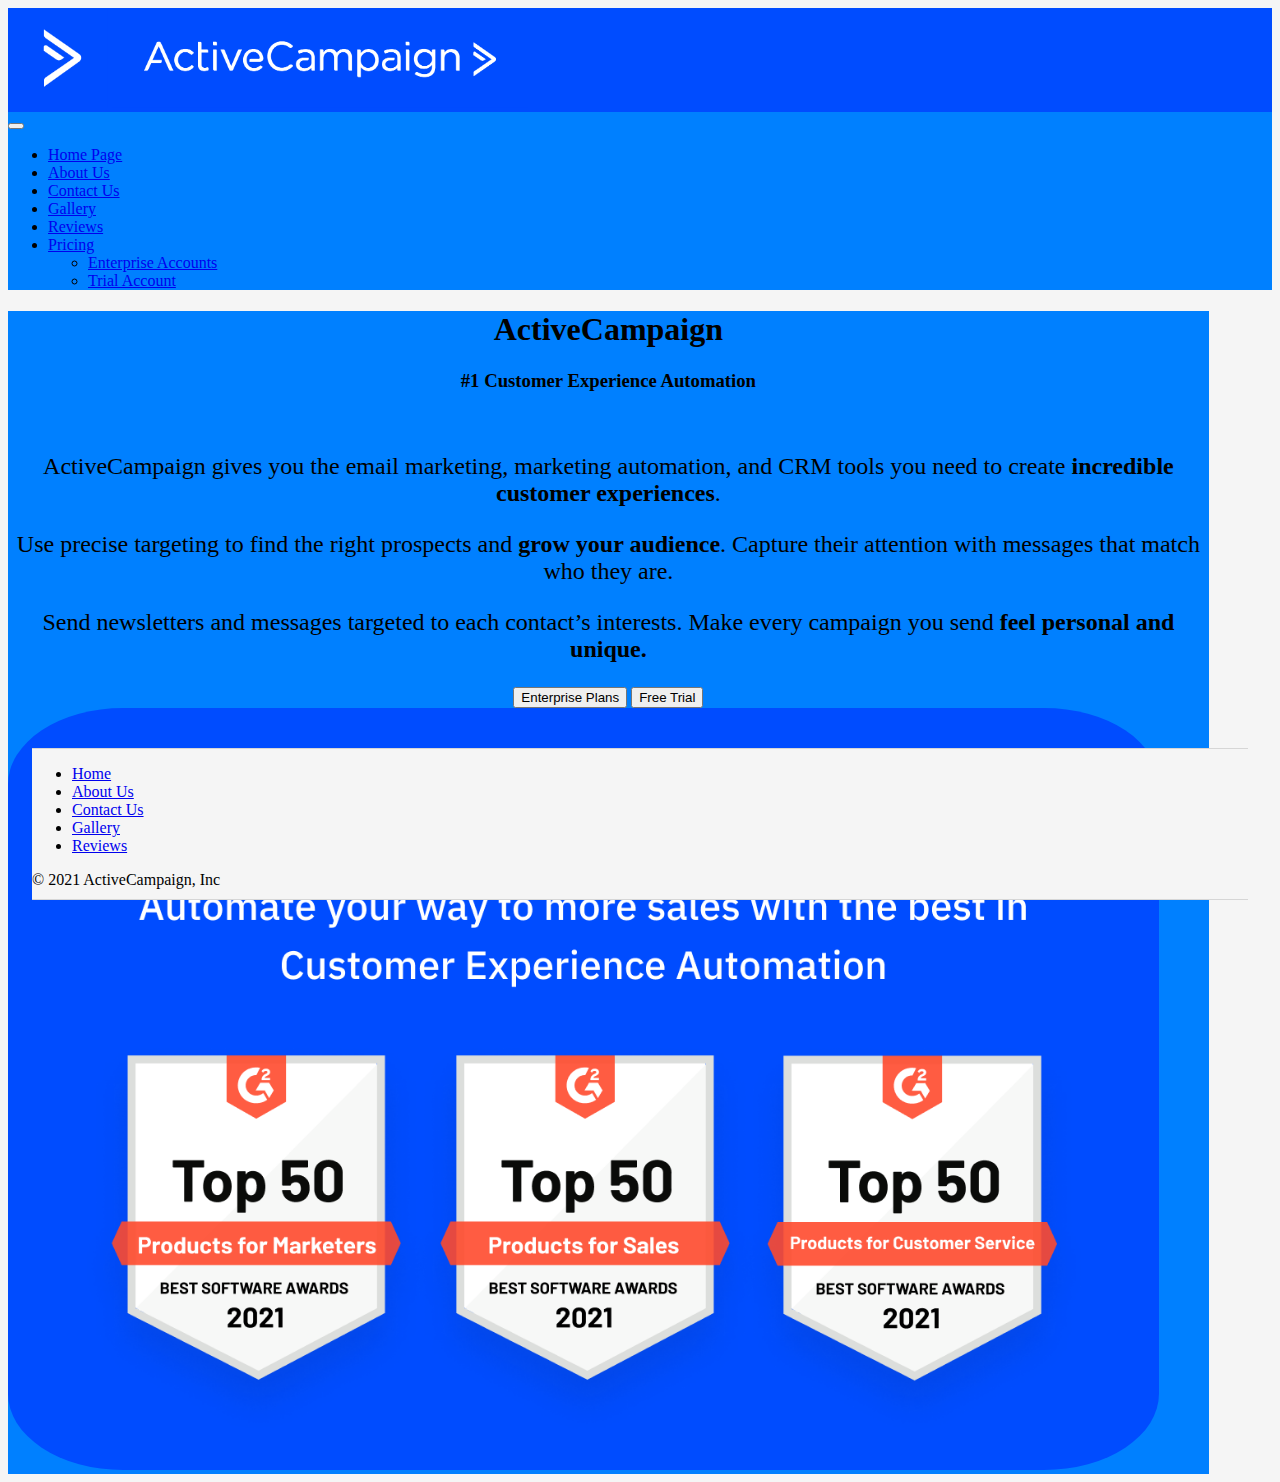
<file: index.html>
<!DOCTYPE html>
<html lang="en">

<head>
    <meta charset="UTF-8" />
    <meta http-equiv="X-UA-Compatible" content="IE=edge" />
    <meta name="viewport" content="width=device-width, initial-scale=1.0" />
    <link href="https://cdn.jsdelivr.net/npm/bootstrap@5.1.3/dist/css/bootstrap.min.css" rel="stylesheet"
        integrity="sha384-1BmE4kWBq78iYhFldvKuhfTAU6auU8tT94WrHftjDbrCEXSU1oBoqyl2QvZ6jIW3" crossorigin="anonymous">
    <link rel="stylesheet" href="css/style.css">
    
        <title>ActiveCampaign Home</title>
</head>

<body>

    <header class="d-flex justify-content-between">
        <a href="index.html" id="a1"><img src="./AC%20logo%20pack/AC%20mark%20pack/activecampaign_mark-pack_white/ac_mark-white-bluebg.png" id="logo" alt="The ActiveCampaign white logo on blue background"></a>
        <img src="./AC%20logo%20pack/AC%20logo%20pack/activecampaign_logo-pack_white/ac_logo-white-bluebg.png" id="banner" alt="a white banner with ActiveCampaign's logo">
        <img src="./AC%20logo%20pack/AC%20mark%20pack/activecampaign_mark-pack_white/ac_mark-white-bluebg.png" id="logo2" class="hidden" alt="hidden AC logo">
    </header>

    <nav class="navbar navbar-expand-lg navbar-expand-md navbar-dark justify-content-center" style="background-color: #0080ff">
        <div class="container-fluid">
            <button class="navbar-toggler" type="button" data-bs-toggle="collapse" data-bs-target="#navbarSupportedContent" aria-controls="navbarSupportedContent" aria-expanded="false" aria-label="Toggle navigation">
              <span class="navbar-toggler-icon"></span>
          </button>
          <div class="collapse navbar-collapse" id="navbarSupportedContent">
            <ul class="navbar-nav me-auto mb-2 mb-lg-0">
              <li class="nav-item">
                <a class="nav-link active" aria-current="page" href="index.html">Home Page</a>
              </li>
              <li class="nav-item">
                <a class="nav-link" href="about-us.html">About Us</a>
              </li>
              <li class="nav-item">
                <a class="nav-link" href="about-us.html">Contact Us</a>
              </li>
              <li class="nav-item">
                <a class="nav-link" href="gallery.html">Gallery</a>
              </li>
              <li class="nav-item">
                <a class="nav-link" href="reviews.html">Reviews</a>
              </li>
              <li class="nav-item dropend">
                <a class="nav-link dropdown-toggle dropdown-toggle-split" href="pricing.html" id="navbarDropdown" role="button" data-bs-toggle="dropdown" aria-expanded="false">
                  Pricing
                </a>
                <ul class="dropdown-menu" aria-labelledby="navbarDropdown">
                    <li><a class="dropdown-item" href="pricing-enterprise.html">Enterprise Accounts</a></li>
                    <li><a class="dropdown-item" href="pricing-trial.html">Trial Account</a></li>
                </ul>
              </li>
            </ul>
          </div>
        </div>
      </nav>

      <div class="container-fluid card mt-3" style="width: 95%; min-height: 300px;">
        <div class="card-body">
          <div>
            <div class="container hero my-4">
              <div class="row p-4 pb-5 pe-lg-0 pt-lg-5 align-items-center rounded-3 border shadow-lg" style="background-color: #0080ff">
                <div class="col-lg-7 col-md-12 p-3 p-lg-5 pt-lg-3 body-home">
                  <h1 class="display-4 fw-bold lh-1 text-white">ActiveCampaign</h1>
                  <h3 class="text-white">#1 Customer Experience Automation</h3><br>
                  <p class="lead text-white">ActiveCampaign gives you the email marketing, marketing automation, and CRM tools you need to create <b>incredible customer experiences</b>.</p>
                  <p class="lead text-white">Use precise targeting to find the right prospects and <b>grow your audience</b>. Capture their attention with messages that match who they are. </p>
                  <p class="lead text-white">Send newsletters and messages targeted to each contact’s interests. Make every campaign you send <b>feel personal and unique.</b></p>
                  <div class="d-grid gap-2 d-md-flex justify-content-center mt-5 mb-4 mb-lg-3">
                    <form>
                    <button formaction="pricing-enterprise.html" type="submit" class="btn btn-info btn-lg text-white px-4 me-md-2 fw-bold">Enterprise Plans</button>
                    <button formaction="pricing-trial.html" type="submit" class="btn btn-outline-light btn-lg px-4 text-white">Free Trial</button>
                  </form>
                  </div>
                </div>
                <div class="col-lg-5 col-md-10 col-11 offset-lg-1 offset-md-1 offset-1 p-0 mx-lg-0 overflow-hidden" style="padding-right: 50px!important;">
                  <img class="rounded-lg-3 img-home" src="./images/HomePage1.png" alt="Main image of the Home Page." id="imageindex">
                </div>
              </div>
            </div>
          </div>

        </div>
      </div>

      <div class="container footer">
        <footer>
          <ul class="nav justify-content-center pb-0 mb-0">
            <li class="nav-item"><a href="index.html" class="nav-link px-2 text-black-50">Home</a></li>
            <li class="nav-item"><a href="about-us.html" class="nav-link px-2 text-black-50">About Us</a></li>
            <li class="nav-item"><a href="contact-us.html" class="nav-link px-2 text-black-50">Contact Us</a></li>
            <li class="nav-item"><a href="gallery.html" class="nav-link px-2 text-black-50">Gallery</a></li>
            <li class="nav-item"><a href="reviews.html" class="nav-link px-2 text-black-50">Reviews</a></li>
          </ul>
          <div class="text-center text-black-50">&copy; 2021 ActiveCampaign, Inc</div>
        </footer>
      </div>

<script src="https://cdn.jsdelivr.net/npm/bootstrap@5.1.3/dist/js/bootstrap.bundle.min.js" integrity="sha384-ka7Sk0Gln4gmtz2MlQnikT1wXgYsOg+OMhuP+IlRH9sENBO0LRn5q+8nbTov4+1p" crossorigin="anonymous"></script>
</body>
</html>
</file>
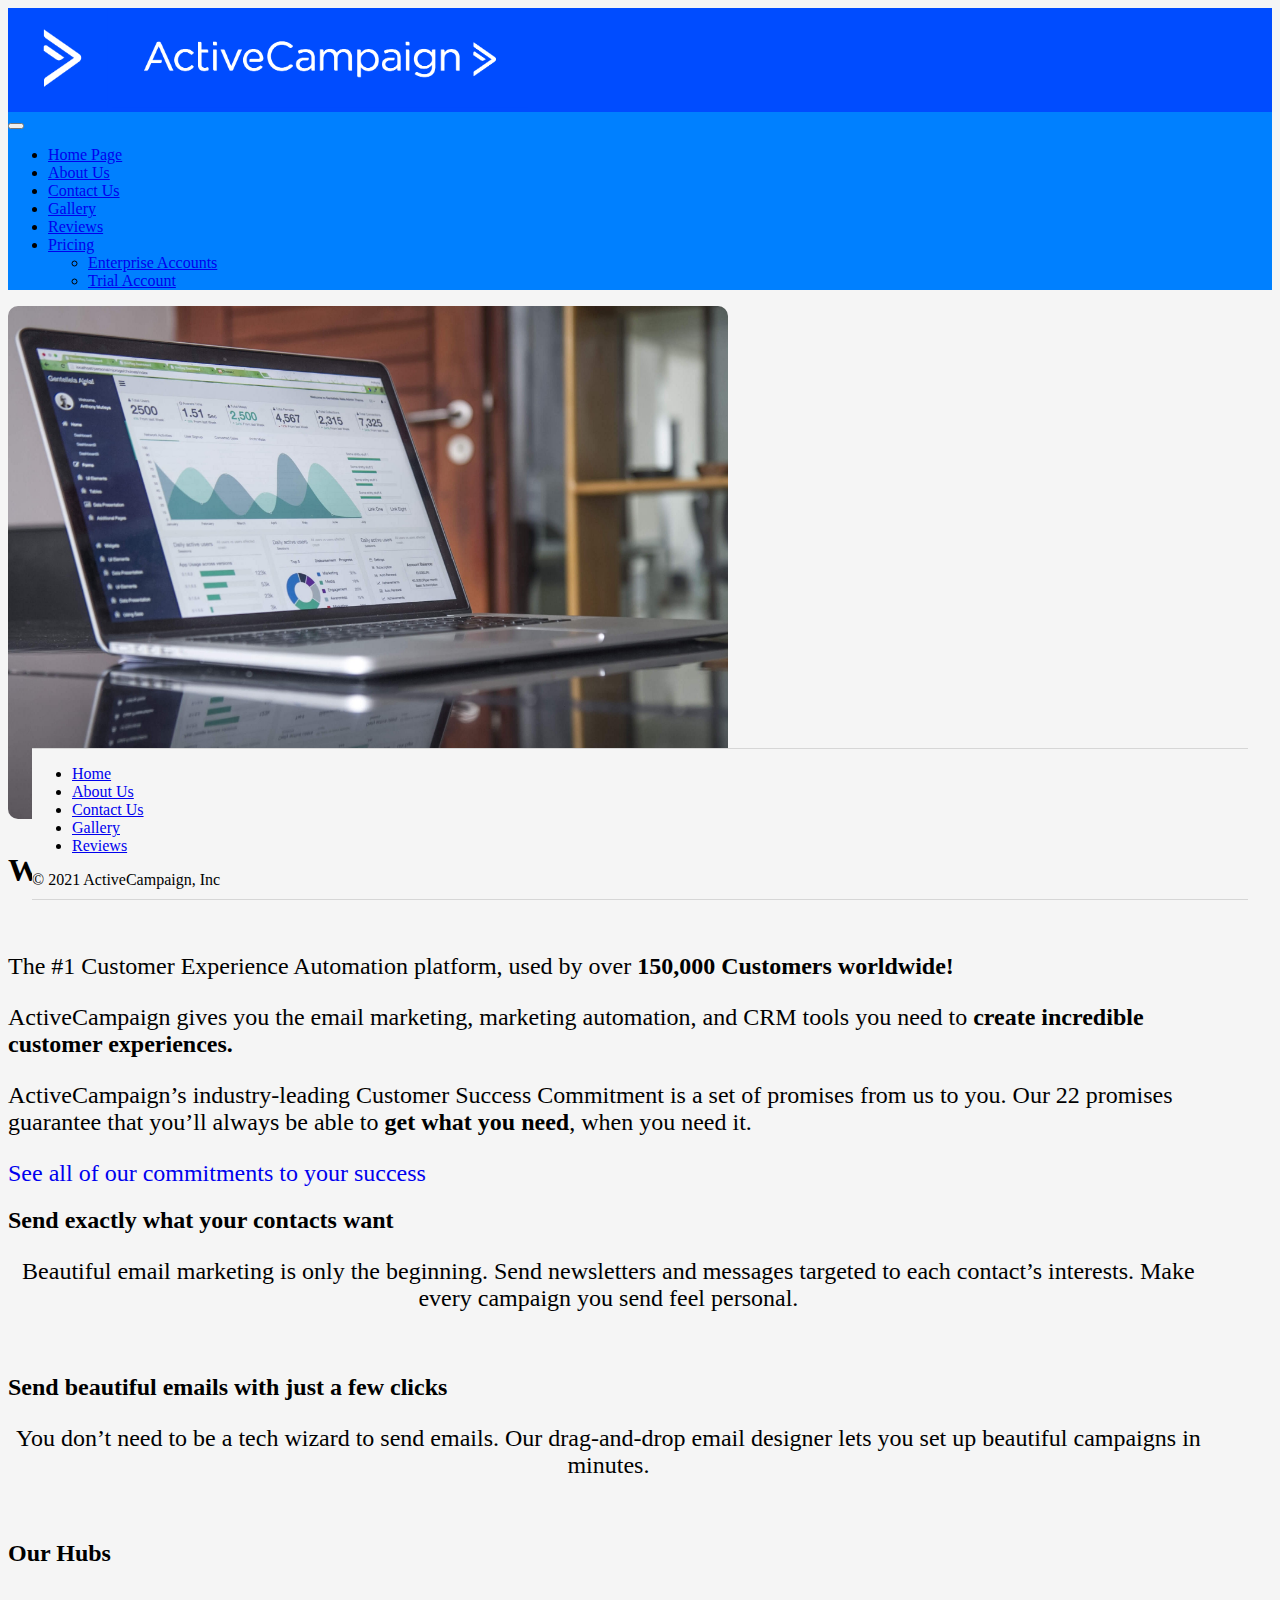
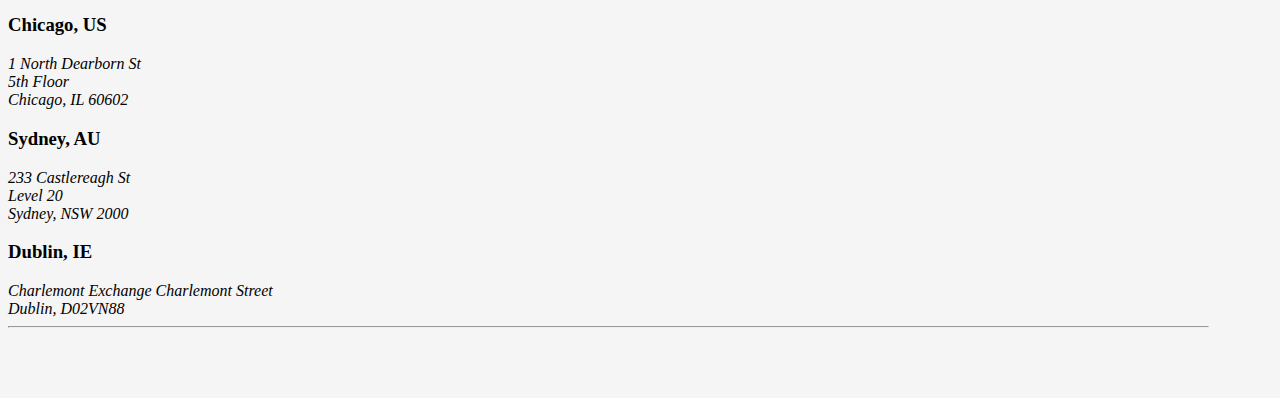
<file: about-us.html>
<!DOCTYPE html>
<html lang="en">

<head>
    <meta charset="UTF-8" />
    <meta http-equiv="X-UA-Compatible" content="IE=edge" />
    <meta name="viewport" content="width=device-width, initial-scale=1.0" />
    <link href="https://cdn.jsdelivr.net/npm/bootstrap@5.1.3/dist/css/bootstrap.min.css" rel="stylesheet"
        integrity="sha384-1BmE4kWBq78iYhFldvKuhfTAU6auU8tT94WrHftjDbrCEXSU1oBoqyl2QvZ6jIW3" crossorigin="anonymous">
    <link rel="stylesheet" href="css/style.css">
    
        <title>ActiveCampaign Home</title>
</head>

<body>

    <header class="d-flex justify-content-between">
      <a href="index.html" id="a1"><img src="./AC%20logo%20pack/AC%20mark%20pack/activecampaign_mark-pack_white/ac_mark-white-bluebg.png" id="logo" alt="The ActiveCampaign white logo on blue background"></a>
        <img src="./AC%20logo%20pack/AC%20logo%20pack/activecampaign_logo-pack_white/ac_logo-white-bluebg.png" id="banner" alt="a white banner with ActiveCampaign's logo">
        <img src="./AC%20logo%20pack/AC%20mark%20pack/activecampaign_mark-pack_white/ac_mark-white-bluebg.png" id="logo2" class="hidden" alt="hidden AC logo">
    </header>

    <nav class="navbar navbar-expand-lg navbar-expand-md navbar-dark justify-content-center" style="background-color: #0080ff">
      <div class="container-fluid">
          <button class="navbar-toggler" type="button" data-bs-toggle="collapse" data-bs-target="#navbarSupportedContent" aria-controls="navbarSupportedContent" aria-expanded="false" aria-label="Toggle navigation">
            <span class="navbar-toggler-icon"></span>
        </button>
        <div class="collapse navbar-collapse" id="navbarSupportedContent">
          <ul class="navbar-nav me-auto mb-2 mb-lg-0">
            <li class="nav-item">
              <a class="nav-link" aria-current="page" href="index.html">Home Page</a>
            </li>
            <li class="nav-item">
              <a class="nav-link active" href="about-us.html">About Us</a>
            </li>
            <li class="nav-item">
              <a class="nav-link" href="contact-us.html">Contact Us</a>
            </li>
            <li class="nav-item">
              <a class="nav-link" href="gallery.html">Gallery</a>
            </li>
            <li class="nav-item">
              <a class="nav-link" href="reviews.html">Reviews</a>
            </li>
            <li class="nav-item dropend">
              <a class="nav-link dropdown-toggle dropdown-toggle-split" href="pricing.html" id="navbarDropdown" role="button" data-bs-toggle="dropdown" aria-expanded="false">
                Pricing
              </a>
              <ul class="dropdown-menu" aria-labelledby="navbarDropdown">
                  <li><a class="dropdown-item" href="pricing-enterprise.html">Enterprise Accounts</a></li>
                  <li><a class="dropdown-item" href="pricing-trial.html">Trial Account</a></li>
              </ul>
            </li>
          </ul>
        </div>
      </div>
    </nav>

      <div class="container-fluid card mt-3" style="width: 95%; min-height: 1000px;">
        <div class="card-body">   

          <div class="container my-5">
            <div class="row px-0 ml-0 pb-0 pe-lg-0 rounded-3 border shadow-lg">
              <div class="col-lg-5 p-0 overflow-hidden">
                <img class="rounded-lg-3" src="images/aboutus1.jpg" id="aboutus1" alt="Laptop with statistics on a glass table" width="720">
            </div>
              <div class="col-lg-7 p-3 p-lg-5 pt-lg-5">
                <h1 class="display-5 fw-bold lh-2 ps-md-5">We are <img src="images/aboutus2.png" alt="ActiveCampaign logo in the middle of a text" id="aboutus2"></h1><br>
                <p class="lead">The #1 Customer Experience Automation platform, used by over <strong>150,000 Customers worldwide!</strong></p>

                <p class="lead">ActiveCampaign gives you the email marketing, marketing automation, and CRM tools you need to <strong>create incredible customer experiences.</strong></p>

                <p class="lead">ActiveCampaign’s industry-leading Customer Success Commitment is a set of promises from us to you. Our 22 promises guarantee that you’ll always be able to <b>get what you need</b>, when you need it.</p>

                <a class="lead link link-primary d-flex justify-content-center" href="https://www.activecampaign.com/about/ac-commitment">
                  See all of our commitments to your success
                </a>

              </div>
              <div class="row mb-3">
                  <div class="col-lg-8">
                    <!-- 💡 Add more white space around the paragraphs -->
                    <h2 class="d-flex justify-content-center mt-5">Send exactly what your contacts want</h2>
                    <p class="lead lead2 offset-1">Beautiful email marketing is only the beginning. Send newsletters and messages targeted
                      to each contact’s interests. Make every campaign you send feel personal.</p>
                    </div>
                  </div>
                      
                  <br>

                  <div class="row">
                    <div class="col-lg-3"></div>
                      <div class="col-lg-8">
                        <h2 class="d-flex justify-content-end mt-5 ps-sm-4"> Send beautiful emails with just a few clicks</h2>
                        <p class="lead lead2 offset-sm-0 offset-lg-2 offset-md-2 mb-5">You don’t need to be a tech wizard to send emails. Our drag-and-drop email designer lets you set up beautiful campaigns in minutes.</p>
                        <br>
                  </div>
                </div>

                <div class="row">

                  <section>
                    <div class="border">
                      <h2 class="d-flex justify-content-center">
                        Our Hubs <br><br>
                      </h2>
                      <div class="container d-flex justify-content-center">
                        <div class="row">
                        <div class="col-lg-4 col-4">
                          
                          <h3>
                            Chicago, US 
                          </h3>
                          <address>
                            1 North Dearborn St<br />
                            5th Floor<br />
                            Chicago, IL 60602
                          </address>
                        </div>
                        <div class="col-lg-4 col-4">
                          
                          <h3>
                            Sydney, AU
                          </h3>
                          <address>
                            233 Castlereagh St<br />
                            Level 20<br />
                            Sydney, NSW 2000
                          </address>
                        </div>
                        <div class="col-lg-4 col-4">
                          
                          <h3>
                            Dublin, IE
                          </h3>
                          <address>
                            Charlemont Exchange Charlemont Street<br />
                            Dublin, D02VN88
                          </address>
                        </div>
                        <hr>

                      </div>
                    </div>
                  </div>
                  </section>
                  
                </div>
              </div>
              <br><br><br>
          </div>
        </div>
        
      </div>



      <div class="container footer">
        <footer>
          <ul class="nav justify-content-center pb-0 mb-0">
            <li class="nav-item"><a href="index.html" class="nav-link px-2 text-black-50">Home</a></li>
            <li class="nav-item"><a href="about-us.html" class="nav-link px-2 text-black-50">About Us</a></li>
            <li class="nav-item"><a href="contact-us.html" class="nav-link px-2 text-black-50">Contact Us</a></li>
            <li class="nav-item"><a href="gallery.html" class="nav-link px-2 text-black-50">Gallery</a></li>
            <li class="nav-item"><a href="reviews.html" class="nav-link px-2 text-black-50">Reviews</a></li>
          </ul>
          <div class="text-center text-black-50">&copy; 2021 ActiveCampaign, Inc</div>
        </footer>
      </div>

      <script src="https://cdn.jsdelivr.net/npm/bootstrap@5.1.3/dist/js/bootstrap.bundle.min.js"
      integrity="sha384-ka7Sk0Gln4gmtz2MlQnikT1wXgYsOg+OMhuP+IlRH9sENBO0LRn5q+8nbTov4+1p" crossorigin="anonymous">
      </script>

</body>






</html>
</file>
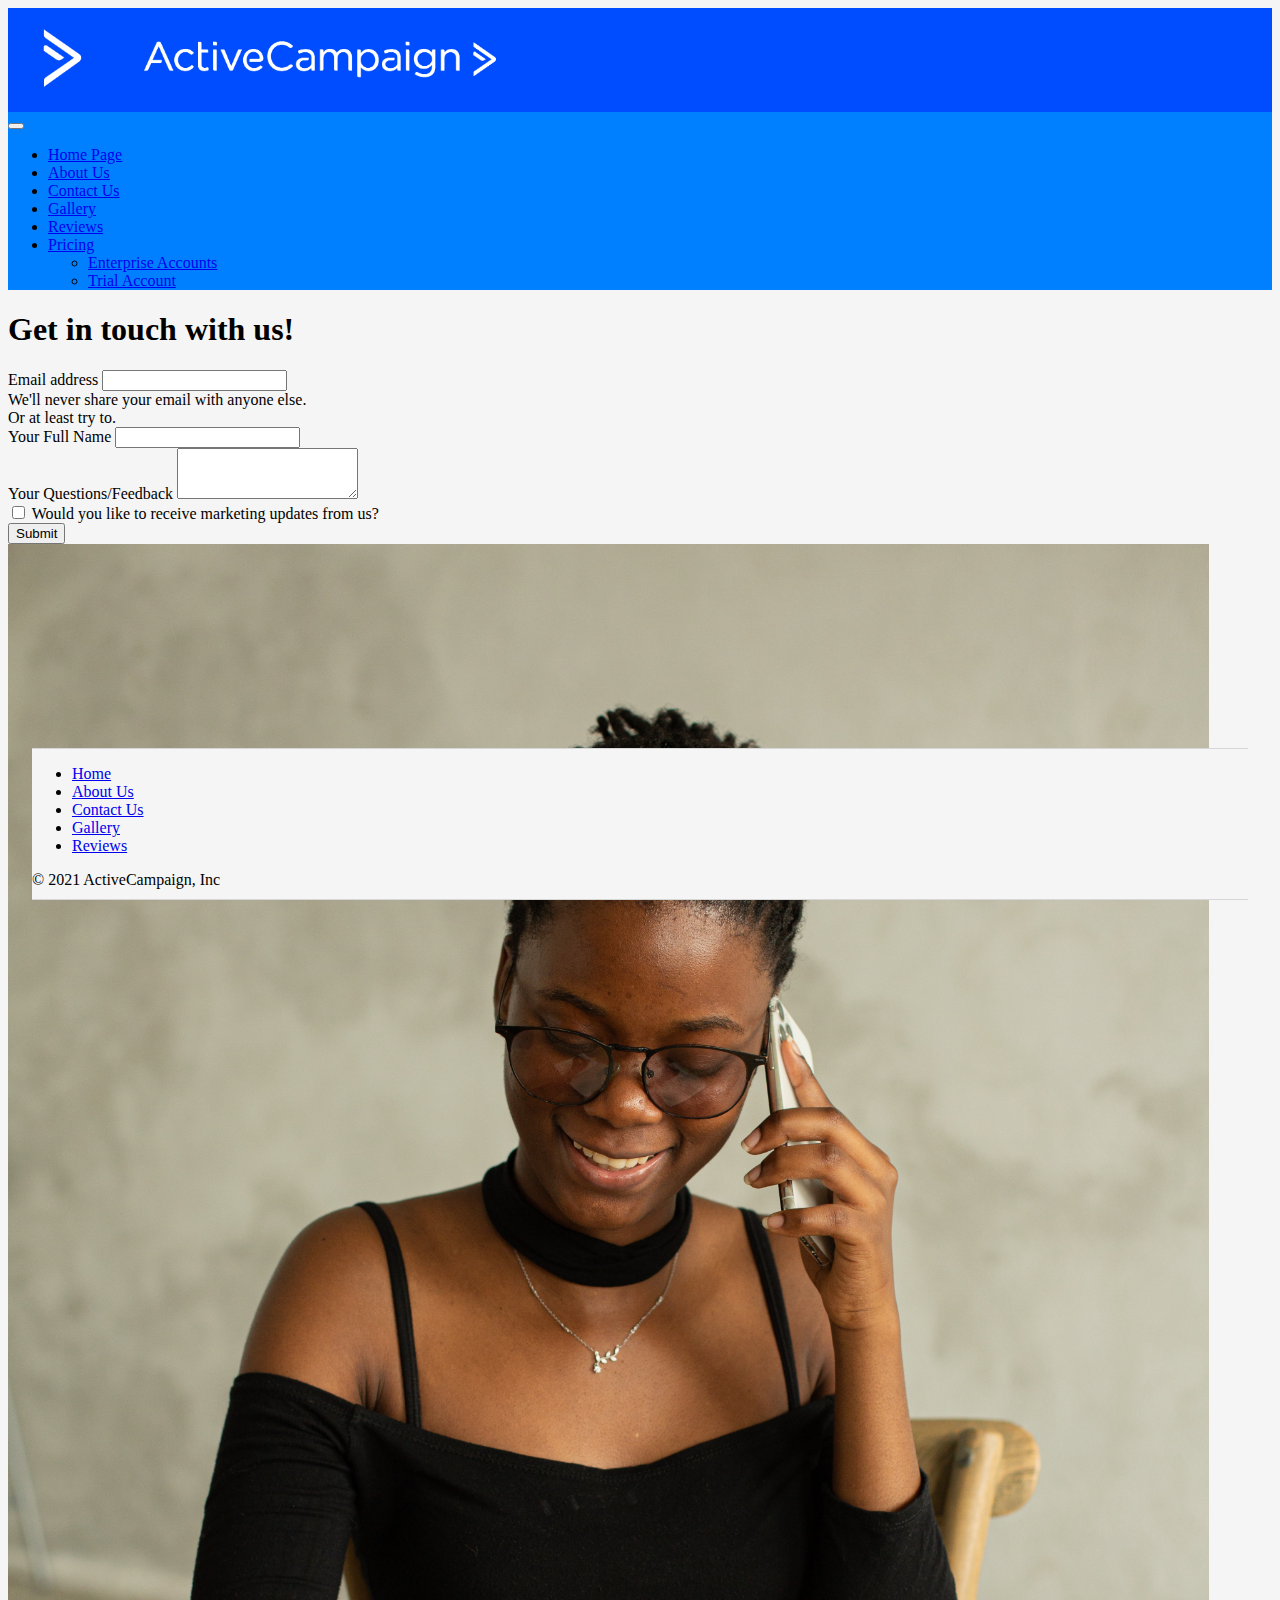
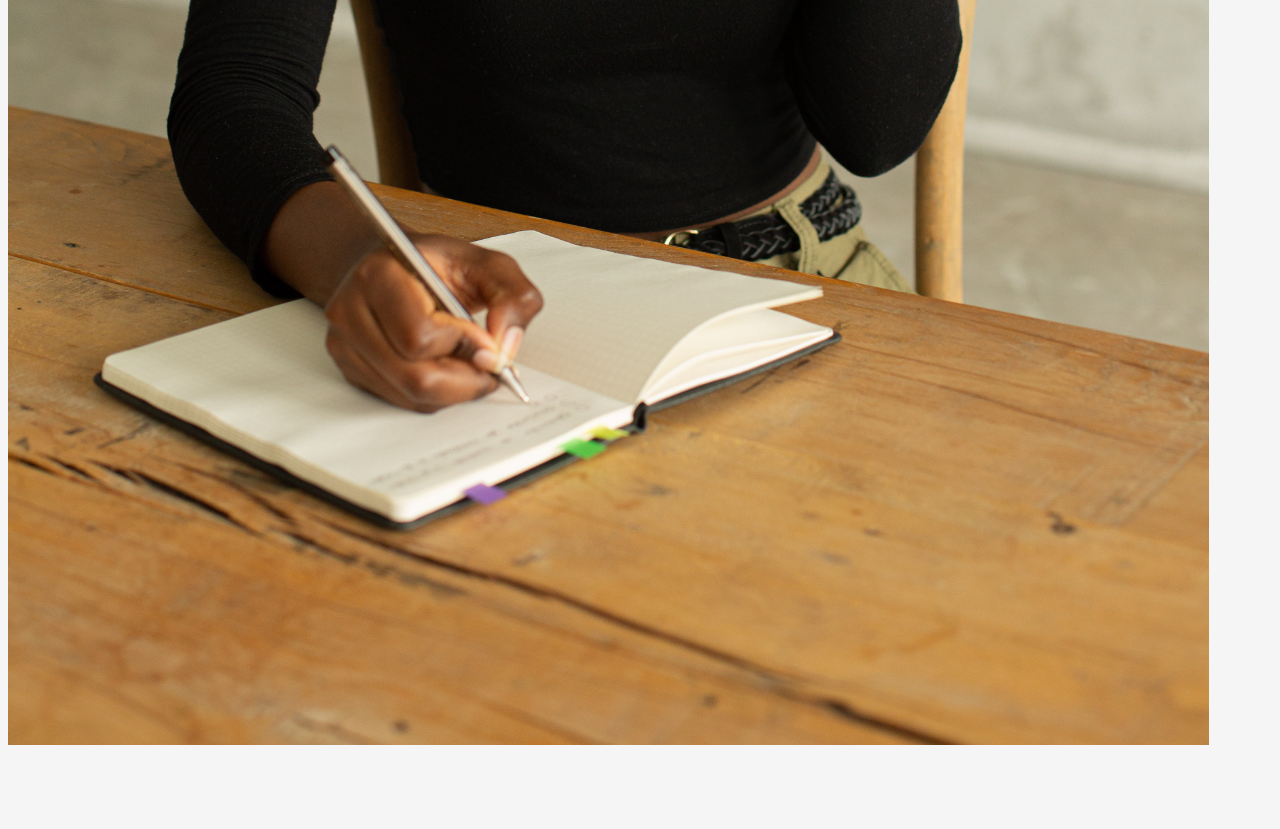
<file: contact-us.html>
<!DOCTYPE html>
<html lang="en">

<head>
    <meta charset="UTF-8" />
    <meta http-equiv="X-UA-Compatible" content="IE=edge" />
    <meta name="viewport" content="width=device-width, initial-scale=1.0" />
    <link href="https://cdn.jsdelivr.net/npm/bootstrap@5.1.3/dist/css/bootstrap.min.css" rel="stylesheet"
        integrity="sha384-1BmE4kWBq78iYhFldvKuhfTAU6auU8tT94WrHftjDbrCEXSU1oBoqyl2QvZ6jIW3" crossorigin="anonymous">
    <link rel="stylesheet" href="css/style.css">
    
        <title>ActiveCampaign Home</title>
</head>

<body>

    <header class="d-flex justify-content-between">
      <a href="index.html" id="a1"><img src="./AC%20logo%20pack/AC%20mark%20pack/activecampaign_mark-pack_white/ac_mark-white-bluebg.png" id="logo" alt="The ActiveCampaign white logo on blue background"></a>
        <img src="./AC%20logo%20pack/AC%20logo%20pack/activecampaign_logo-pack_white/ac_logo-white-bluebg.png" id="banner" alt="a white banner with ActiveCampaign's logo">
        <img src="./AC%20logo%20pack/AC%20mark%20pack/activecampaign_mark-pack_white/ac_mark-white-bluebg.png" id="logo2" class="hidden" alt="hidden AC logo">
    </header>

    <nav class="navbar navbar-expand-lg navbar-expand-md navbar-dark justify-content-center" style="background-color: #0080ff">
      <div class="container-fluid">
          <button class="navbar-toggler" type="button" data-bs-toggle="collapse" data-bs-target="#navbarSupportedContent" aria-controls="navbarSupportedContent" aria-expanded="false" aria-label="Toggle navigation">
            <span class="navbar-toggler-icon"></span>
        </button>
        <div class="collapse navbar-collapse" id="navbarSupportedContent">
          <ul class="navbar-nav me-auto mb-2 mb-lg-0">
            <li class="nav-item">
              <a class="nav-link" aria-current="page" href="index.html">Home Page</a>
            </li>
            <li class="nav-item">
              <a class="nav-link" href="about-us.html">About Us</a>
            </li>
            <li class="nav-item">
              <a class="nav-link active" href="contact-us.html">Contact Us</a>
            </li>
            <li class="nav-item">
              <a class="nav-link" href="gallery.html">Gallery</a>
            </li>
            <li class="nav-item">
              <a class="nav-link" href="reviews.html">Reviews</a>
            </li>
            <li class="nav-item dropend">
              <a class="nav-link dropdown-toggle dropdown-toggle-split" href="pricing.html" id="navbarDropdown" role="button" data-bs-toggle="dropdown" aria-expanded="false">
                Pricing
              </a>
              <ul class="dropdown-menu" aria-labelledby="navbarDropdown">
                  <li><a class="dropdown-item" href="pricing-enterprise.html">Enterprise Accounts</a></li>
                  <li><a class="dropdown-item" href="pricing-trial.html">Trial Account</a></li>
              </ul>
            </li>
          </ul>
        </div>
      </div>
    </nav>

      <div class="container-fluid card mt-3" style="width: 95%; min-height: 750px;">
        <div class="card-body">   
            <div class="container my-3">
              <div class="row p-4 pb-0 pe-lg-0 pt-lg-5 align-items-center rounded-3 border shadow-lg">
                <div class="col-lg-7 p-3 p-lg-5 pt-lg-3">
                  <h1 class="display-4 fw-bold lh-1 mb-5">Get in touch with us!</h1>
                  
                    <form>
                      <div class="mb-3">
                        <label class="form-label">Email address</label>
                        <input type="email" class="form-control" aria-describedby="emailHelp">
                        <div id="emailHelp" class="form-text">We'll never share your email with anyone else.<br> Or at least try to.</div>
                      </div>
                      <div class="mb-3">
                        <label class="form-label">Your Full Name</label>
                        <input type="text" class="form-control">
                      </div>
                      <div class="form-group">
                        <label>Your Questions/Feedback</label>
                        <textarea class="form-control" rows="3"></textarea>
                      </div>
                      <div class="mb-3 mt-3 form-check">
                        <input type="checkbox" class="form-check-input" id="exampleCheck1">
                        <label class="form-check-label" for="exampleCheck1">Would you like to receive marketing updates from us?</label>
                      </div>
                      <button type="submit" class="btn btn-primary">Submit</button>
                    </form>

                </div>
                <div class="col-lg-4 mb-5 p-0 overflow-hidden shadow-lg border shadow" style="border-radius:10%">
                    <img class="rounded-lg-3" id="imageindex" src="./images/contact-us-1.jpg" alt="Lady on her phone, calling someone and writing down notes.">
                </div>
                <br>
              </div>
              <br>
              <br>
            </div>



            <!-- <div class="row mt-5 mx-5" height="550px">
            <form class="col-lg-6 border form">
              <div class="mb-3 py-3">
                <label for="exampleInputEmail1" class="form-label">Email address</label>
                <input type="email" class="form-control" id="exampleInputEmail1" aria-describedby="emailHelp">
                <div id="emailHelp" class="form-text">We'll never share your email with anyone else.</div>
              </div>
              <div class="mb-3">
                <label for="exampleInputPassword1" class="form-label">Full Name</label>
                <input type="text" class="form-control" id="exampleInputPassword1">
              </div>
              <div class="mb-3">
                <label for="exampleInputPassword1" class="form-label">Your Question/Feedback</label>
                <textarea type="text" class="form-control" id="textarea"></textarea>
              </div>
              <div class="mb-3 form-check">
                <input type="checkbox" class="form-check-input" id="exampleCheck1">
                <label class="form-check-label" for="exampleCheck1">Would you like us to contact you with marketing updates via e-mail?</label>
              </div>
              <button type="submit" class="btn btn-primary mb-3">Submit</button>
            </form>
            <img class="rounded-lg-3 img-contactus mb-5" src="./images/contact-us-1.jpg" alt="Lady on her phone, calling and noting something" width="250px" height="400px">
          </div> -->
            <br>
        </div>
      </div>

      <div class="container footer">
        <footer>
          <ul class="nav justify-content-center pb-0 mb-0">
            <li class="nav-item"><a href="index.html" class="nav-link px-2 text-black-50">Home</a></li>
            <li class="nav-item"><a href="about-us.html" class="nav-link px-2 text-black-50">About Us</a></li>
            <li class="nav-item"><a href="contact-us.html" class="nav-link px-2 text-black-50">Contact Us</a></li>
            <li class="nav-item"><a href="gallery.html" class="nav-link px-2 text-black-50">Gallery</a></li>
            <li class="nav-item"><a href="reviews.html" class="nav-link px-2 text-black-50">Reviews</a></li>
          </ul>
          <div class="text-center text-black-50">&copy; 2021 ActiveCampaign, Inc</div>
        </footer>
      </div>

      <script src="https://cdn.jsdelivr.net/npm/bootstrap@5.1.3/dist/js/bootstrap.bundle.min.js"
      integrity="sha384-ka7Sk0Gln4gmtz2MlQnikT1wXgYsOg+OMhuP+IlRH9sENBO0LRn5q+8nbTov4+1p" crossorigin="anonymous">
      </script>

</body>
</html>
</file>
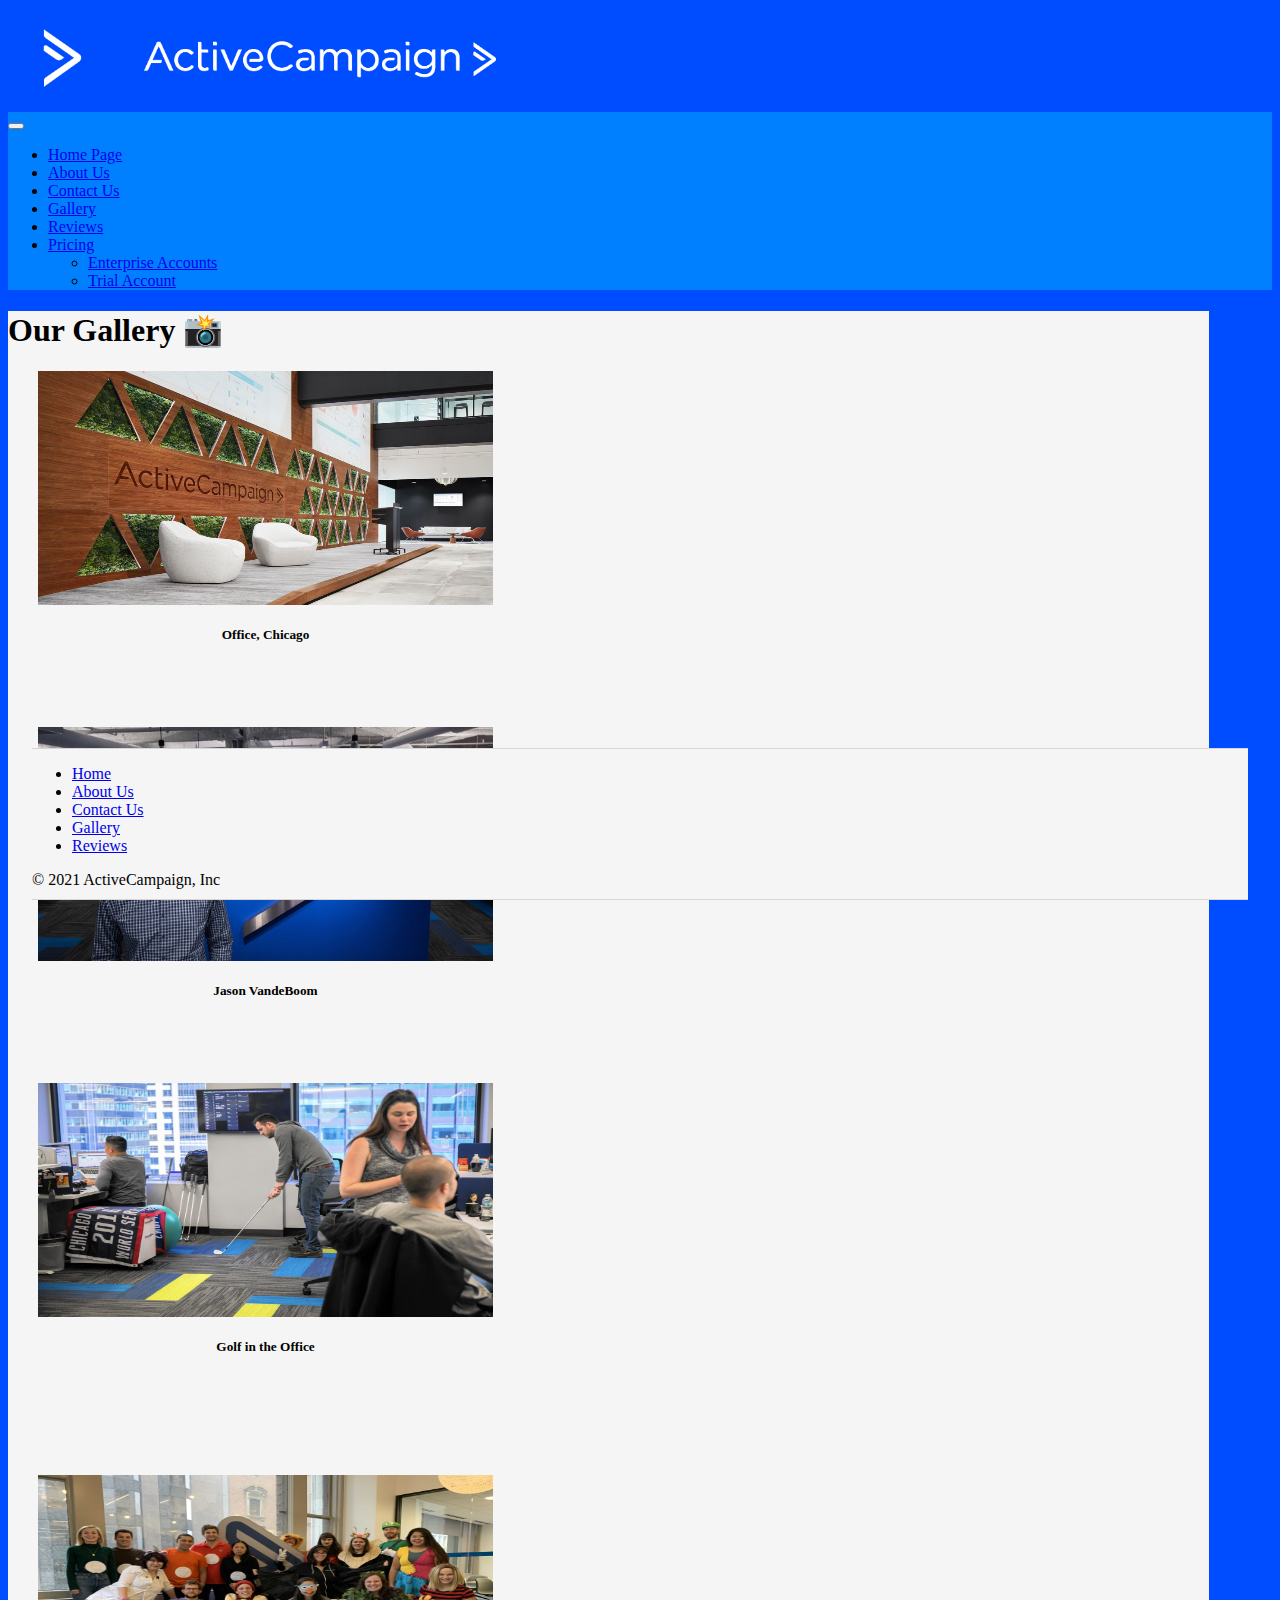
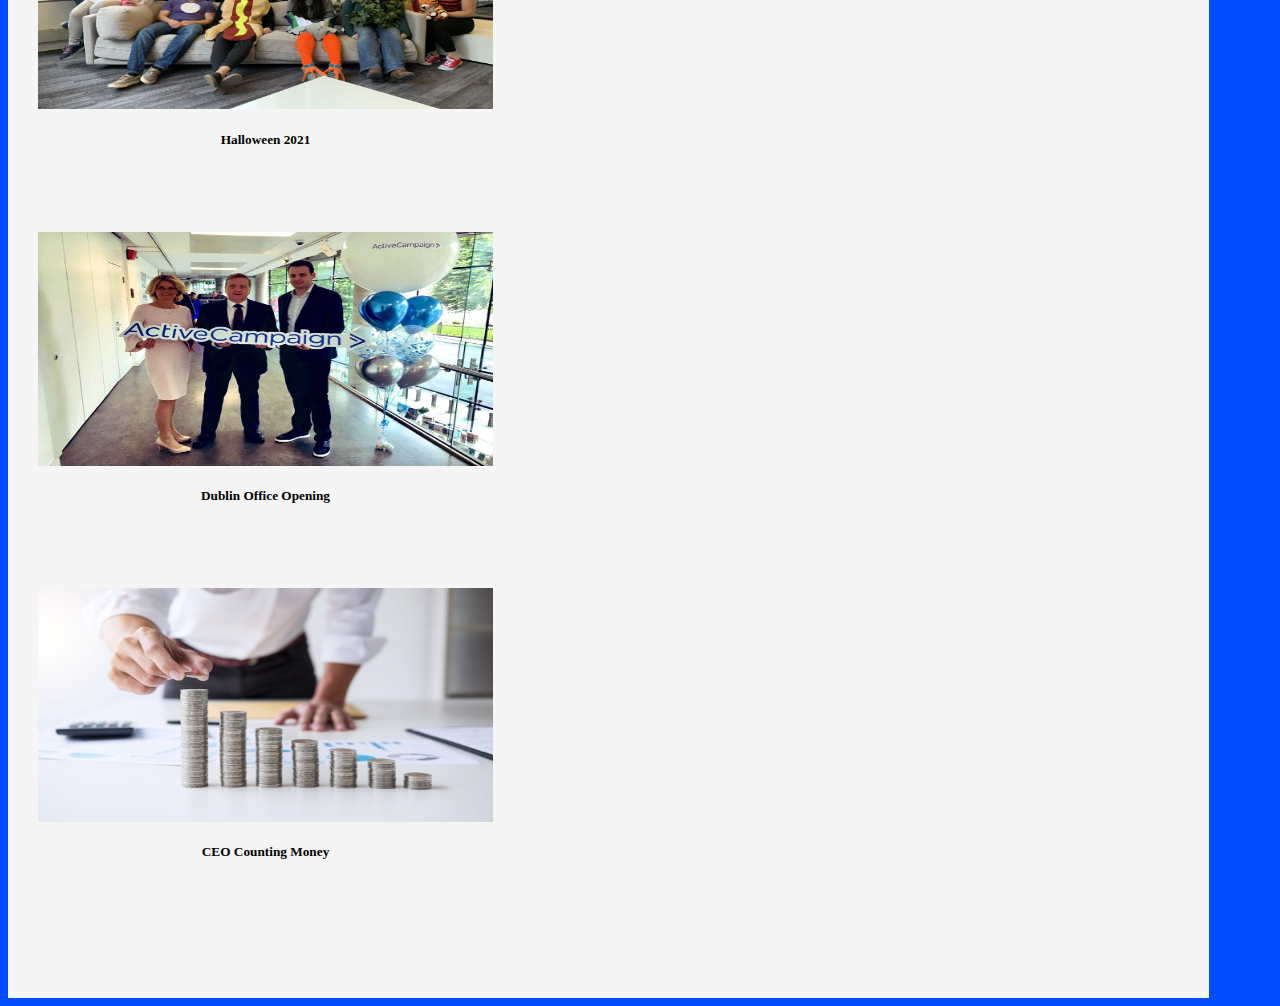
<file: gallery.html>
<!DOCTYPE html>
<html lang="en">

<head>
    <meta charset="UTF-8" />
    <meta http-equiv="X-UA-Compatible" content="IE=edge" />
    <meta name="viewport" content="width=device-width, initial-scale=1.0" />
    <link href="https://cdn.jsdelivr.net/npm/bootstrap@5.1.3/dist/css/bootstrap.min.css" rel="stylesheet"
        integrity="sha384-1BmE4kWBq78iYhFldvKuhfTAU6auU8tT94WrHftjDbrCEXSU1oBoqyl2QvZ6jIW3" crossorigin="anonymous">
    <link rel="stylesheet" href="css/style.css">
    
        <title>ActiveCampaign Home</title>
</head>

<body style="background-color: #004cff">

    <header class="d-flex justify-content-between">
      <a href="index.html" id="a1"><img src="./AC%20logo%20pack/AC%20mark%20pack/activecampaign_mark-pack_white/ac_mark-white-bluebg.png" id="logo" alt="The ActiveCampaign white logo on blue background"></a>
        <img src="./AC%20logo%20pack/AC%20logo%20pack/activecampaign_logo-pack_white/ac_logo-white-bluebg.png" id="banner" alt="a white banner with ActiveCampaign's logo">
        <img src="./AC%20logo%20pack/AC%20mark%20pack/activecampaign_mark-pack_white/ac_mark-white-bluebg.png" id="logo2" class="hidden" alt="hidden AC logo">
  </header>

    <nav class="navbar navbar-expand-lg navbar-expand-md navbar-dark justify-content-center" style="background-color: #0080ff">
      <div class="container-fluid">
          <button class="navbar-toggler" type="button" data-bs-toggle="collapse" data-bs-target="#navbarSupportedContent" aria-controls="navbarSupportedContent" aria-expanded="false" aria-label="Toggle navigation">
            <span class="navbar-toggler-icon"></span>
        </button>
        <div class="collapse navbar-collapse" id="navbarSupportedContent">
          <ul class="navbar-nav me-auto mb-2 mb-lg-0">
            <li class="nav-item">
              <a class="nav-link" aria-current="page" href="index.html">Home Page</a>
            </li>
            <li class="nav-item">
              <a class="nav-link" href="about-us.html">About Us</a>
            </li>
            <li class="nav-item">
              <a class="nav-link" href="contact-us.html">Contact Us</a>
            </li>
            <li class="nav-item">
              <a class="nav-link active" href="gallery.html">Gallery</a>
            </li>
            <li class="nav-item">
              <a class="nav-link" href="reviews.html">Reviews</a>
            </li>
            <li class="nav-item dropend">
              <a class="nav-link dropdown-toggle dropdown-toggle-split" href="pricing.html" id="navbarDropdown" role="button" data-bs-toggle="dropdown" aria-expanded="false">
                Pricing
              </a>
              <ul class="dropdown-menu" aria-labelledby="navbarDropdown">
                  <li><a class="dropdown-item" href="pricing-enterprise.html">Enterprise Accounts</a></li>
                  <li><a class="dropdown-item" href="pricing-trial.html">Trial Account</a></li>
              </ul>
            </li>
          </ul>
        </div>
      </div>
    </nav>


    <!-- 💡  CROP IMAGES TO EQUAL SIZE -->



    <div class="container-fluid card mt-3" style="width: 95%; min-height: 750px; background-color: whitesmoke;">
      <div class="card-body">   

          <h1 class="d-flex justify-content-center mt-3"> Our Gallery 📸   </h1>

        <div class="row justify-content-evenly mt-5" style="margin-left: 2.5%; margin-right: 2.5%;">
          <div class="col-lg-4 col-md-6 col-sm-10 col-sm-10 col" style="text-align:center">
            <div class="card mb-4" style="max-width: 455px;">

              <div class="card-body">
                <img src="./images/image1.jpg" alt="ActiveCampaign Office Picture 1" class="img-gallery">
              </div>
              <div class="card-header">
                <h5>Office, Chicago</h5>
              </div>
            </div>
          </div>
          <div class="col-lg-4 col-md-6 col-sm-10  col" style="text-align:center">
            <div class="card mb-4" style="max-width: 455px;">
              
              <div class="card-body">
                <img src="./images/image2.jpg" alt="Profile Picture of Jason VanDeboom" class="img-gallery py-2">
                <br>
              </div>
              <div class="card-header">
                <h5>Jason VandeBoom</h5>
              </div>
            </div>
          </div>
          <div class="col-lg-4 col-md-6 col-sm-10  col" style="text-align:center">
            <div class="card" style="max-width: 455px;">
              
              <div class="card-body">
                <img src="./images/image3.jpg" alt="Person playing golf in the office" class="img-gallery">
              </div>
              <div class="card-header">
                <h5>Golf in the Office</h5>
              </div>
            </div>
          </div>
        </div>

        <br>
        <br>
        
        <div class="row justify-content-evenly  my-2 mb-5" style="margin-left: 2.5%; margin-right: 2.5%;">
          <div class="col-lg-4 col-md-6 col-sm-10  col" style="text-align:center">
            <div class="card mb-4" style="max-width: 455px;">
              
              <div class="card-body">
                <img src="./images/image4.jpg" alt="Party people, dressed as weird objects." class="img-gallery">
              </div>
              <div class="card-header">
                <h5>Halloween 2021</h5>
              </div>
            </div>
          </div>
          <div class="col-lg-4 col-md-6 col-sm-10  col" style="text-align:center">
            <div class="card mb-4" style="max-width: 455px;">
              
              <div class="card-body">
                <img src="./images/image5.jpeg" alt="Very important moment in AC's history" class="img-gallery">
              </div>
              <div class="card-header">
                <h5>Dublin Office Opening</h5>
              </div>
            </div>
          </div>
          <div class="col-lg-4 col-md-6 col-sm-10  col" style="text-align:center">
            <div class="card" style="max-width: 455px;">
              
              <div class="card-body">
                <img src="./images/image6.jpg" alt="CEO counting money" class="img-gallery">
              </div>
              <div class="card-header">
                <h5>CEO Counting Money</h5>
              </div>
            </div>
          </div>
        </div>
        <br>
        <br>
        <br>

      </div>
    </div>

      <div class="container footer">
        <footer>
          <ul class="nav justify-content-center pb-0 mb-0">
            <li class="nav-item"><a href="index.html" class="nav-link px-2 text-black-50">Home</a></li>
            <li class="nav-item"><a href="about-us.html" class="nav-link px-2 text-black-50">About Us</a></li>
            <li class="nav-item"><a href="contact-us.html" class="nav-link px-2 text-black-50">Contact Us</a></li>
            <li class="nav-item"><a href="gallery.html" class="nav-link px-2 text-black-50">Gallery</a></li>
            <li class="nav-item"><a href="reviews.html" class="nav-link px-2 text-black-50">Reviews</a></li>
          </ul>
          <div class="text-center text-black-50">&copy; 2021 ActiveCampaign, Inc</div>
        </footer>
      </div>

      <script src="https://cdn.jsdelivr.net/npm/bootstrap@5.1.3/dist/js/bootstrap.bundle.min.js"
      integrity="sha384-ka7Sk0Gln4gmtz2MlQnikT1wXgYsOg+OMhuP+IlRH9sENBO0LRn5q+8nbTov4+1p" crossorigin="anonymous">
      </script>

</body>
</html>
</file>
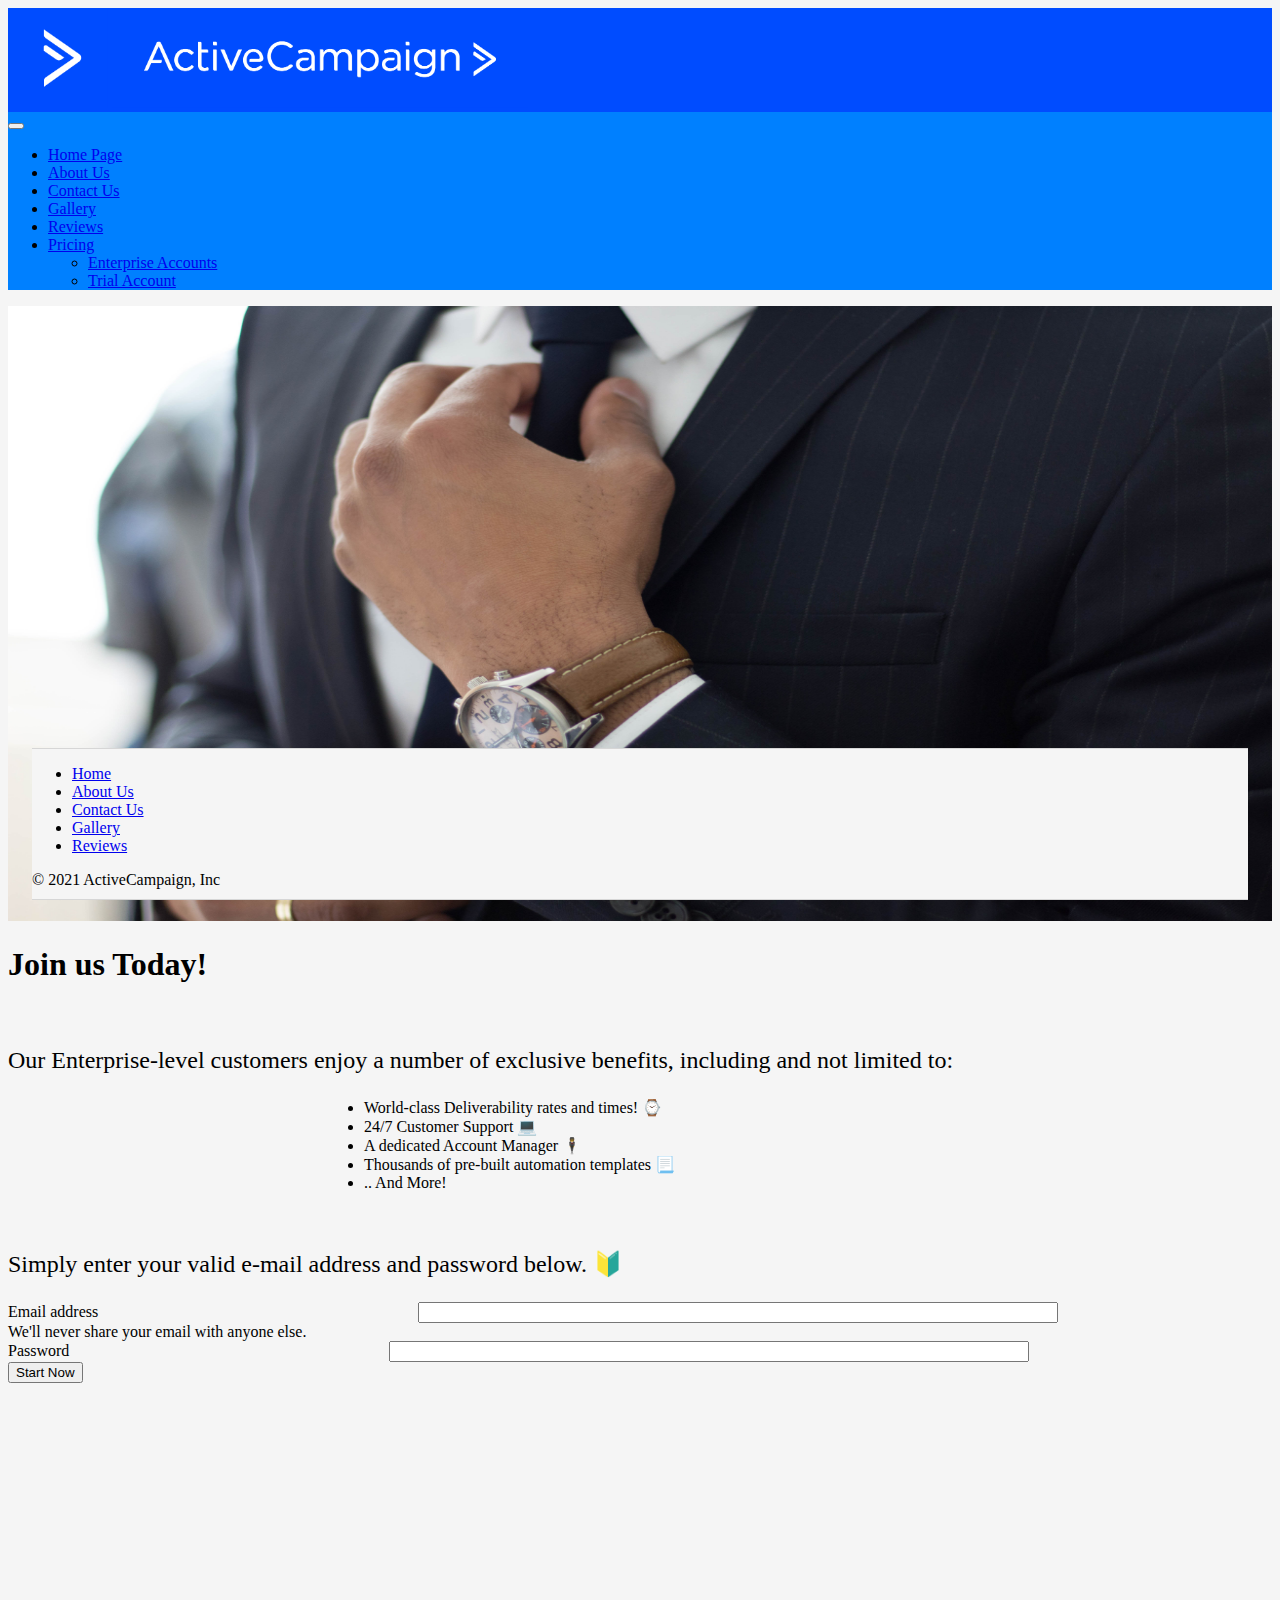
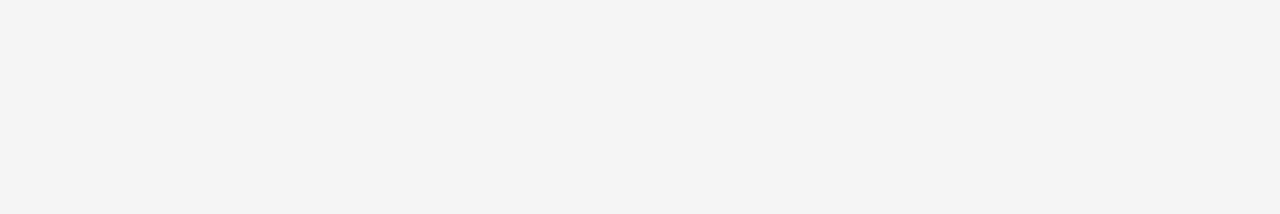
<file: pricing-enterprise.html>
<!DOCTYPE html>
<html lang="en">

<head>
    <meta charset="UTF-8" />
    <meta http-equiv="X-UA-Compatible" content="IE=edge" />
    <meta name="viewport" content="width=device-width, initial-scale=1.0" />
    <link href="https://cdn.jsdelivr.net/npm/bootstrap@5.1.3/dist/css/bootstrap.min.css" rel="stylesheet"
        integrity="sha384-1BmE4kWBq78iYhFldvKuhfTAU6auU8tT94WrHftjDbrCEXSU1oBoqyl2QvZ6jIW3" crossorigin="anonymous">
    <link rel="stylesheet" href="css/style.css">
    
        <title>ActiveCampaign Home</title>
</head>

<body>

    <header class="d-flex justify-content-between">
      <a href="index.html" id="a1"><img src="./AC%20logo%20pack/AC%20mark%20pack/activecampaign_mark-pack_white/ac_mark-white-bluebg.png" id="logo" alt="The ActiveCampaign white logo on blue background"></a>
        <img src="./AC%20logo%20pack/AC%20logo%20pack/activecampaign_logo-pack_white/ac_logo-white-bluebg.png" id="banner" alt="a white banner with ActiveCampaign's logo">
        <img src="./AC%20logo%20pack/AC%20mark%20pack/activecampaign_mark-pack_white/ac_mark-white-bluebg.png" id="logo2" class="hidden" alt="hidden AC logo">
    </header>

    <nav class="navbar navbar-expand-lg navbar-expand-md navbar-dark justify-content-center" style="background-color: #0080ff;">
        <div class="container-fluid">
            <button class="navbar-toggler" type="button" data-bs-toggle="collapse" data-bs-target="#navbarSupportedContent" aria-controls="navbarSupportedContent" aria-expanded="false" aria-label="Toggle navigation">
              <span class="navbar-toggler-icon"></span>
          </button>
          <div class="collapse navbar-collapse" id="navbarSupportedContent">
            <ul class="navbar-nav me-auto mb-2 mb-lg-0">
              <li class="nav-item">
                <a class="nav-link" aria-current="page" href="index.html">Home Page</a>
              </li>
              <li class="nav-item">
                <a class="nav-link" href="about-us.html">About Us</a>
              </li>
              <li class="nav-item">
                <a class="nav-link" href="about-us.html">Contact Us</a>
              </li>
              <li class="nav-item">
                <a class="nav-link" href="gallery.html">Gallery</a>
              </li>
              <li class="nav-item">
                <a class="nav-link" href="reviews.html">Reviews</a>
              </li>
              <li class="nav-item dropend">
                <a class="nav-link dropdown-toggle dropdown-toggle-split active" href="pricing.html" id="navbarDropdown" role="button" data-bs-toggle="dropdown" aria-expanded="false">
                  Pricing
                </a>
                <ul class="dropdown-menu" aria-labelledby="navbarDropdown">
                    <li><a class="dropdown-item" href="pricing-enterprise.html">Enterprise Accounts</a></li>
                    <li><a class="dropdown-item" href="pricing-trial.html">Trial Account</a></li>
                </ul>
              </li>
            </ul>
          </div>
        </div>
      </nav>

      <div class="container-fluid card" style="width: 100%; min-height: 1500px; border-top:0; padding:0;">
        <div class="card-body card-body-2">

          <div class="px-0 py-0 my-0 text-center" style="height: 820px;">
            <img class="d-block mx-0 mb-4 img-trial" src="./images/enterprise1.jpg" alt="Business man, adjusting his tie, ready to do some business">
            <h1 class="display-5 fw-bold">Join us Today!</h1><br>
            <div class="col-lg-6 mx-auto">
              <p class="lead mb-4">Our Enterprise-level customers enjoy a number of exclusive benefits, including and not limited to:</p>
              
              <ul class="list-group w-50" style="position: relative; left: 25%;">
                <li class="list-group-item">World-class Deliverability rates and times! ⌚</li>
                <li class="list-group-item">24/7 Customer Support 💻</li>
                <li class="list-group-item">A dedicated Account Manager 🕴</li>
                <li class="list-group-item">Thousands of pre-built automation templates 📃</li>
                <li class="list-group-item">.. And More!</li>
              </ul>

              <br>

              <p class="lead mb-4">Simply enter your valid e-mail address and password below. 🔰</p>
              <form class="border m-3 p-3" style="background-color: whitesmoke;">
                <div class="mb-3">
                  <label class="form-label">Email address</label>
                  <input type="email" class="form-control" style="width:50%; left:25%; position:relative;">
                  <div id="emailHelp" class="form-text">We'll never share your email with anyone else.</div>
                </div>
                <div class="mb-3">
                  <label class="form-label">Password</label>
                  <input type="password" class="form-control" style="width:50%; left:25%; position:relative;">
                </div>
                <button class="btn btn-primary">Start Now</button>
              </form>
            </div>
          </div>


        </div>
      </div>

      <div class="container footer">
        <footer>
          <ul class="nav justify-content-center pb-0 mb-0">
            <li class="nav-item"><a href="index.html" class="nav-link px-2 text-black-50">Home</a></li>
            <li class="nav-item"><a href="about-us.html" class="nav-link px-2 text-black-50">About Us</a></li>
            <li class="nav-item"><a href="contact-us.html" class="nav-link px-2 text-black-50">Contact Us</a></li>
            <li class="nav-item"><a href="gallery.html" class="nav-link px-2 text-black-50">Gallery</a></li>
            <li class="nav-item"><a href="reviews.html" class="nav-link px-2 text-black-50">Reviews</a></li>
          </ul>
          <div class="text-center text-black-50">&copy; 2021 ActiveCampaign, Inc</div>
        </footer>
      </div>

      <script src="https://cdn.jsdelivr.net/npm/bootstrap@5.1.3/dist/js/bootstrap.bundle.min.js"
      integrity="sha384-ka7Sk0Gln4gmtz2MlQnikT1wXgYsOg+OMhuP+IlRH9sENBO0LRn5q+8nbTov4+1p" crossorigin="anonymous">
      </script>

</body>






</html>
</file>
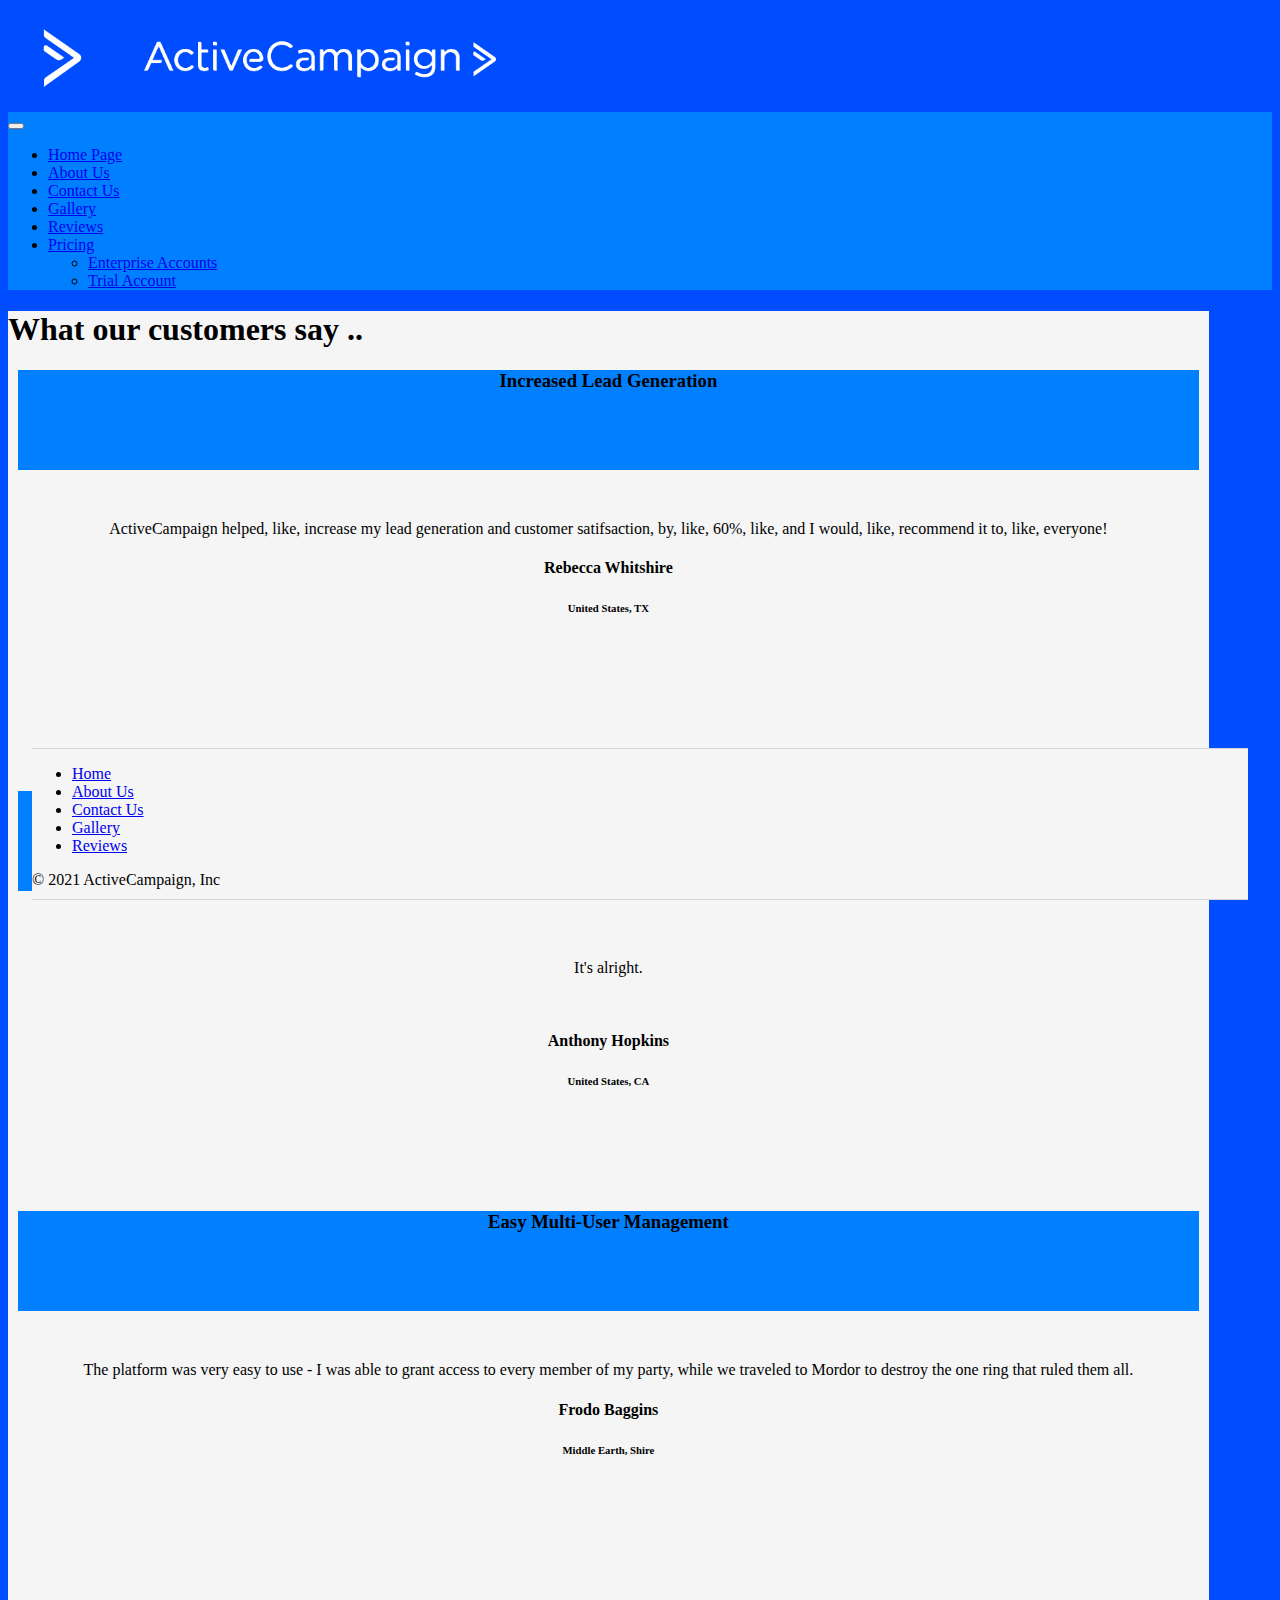
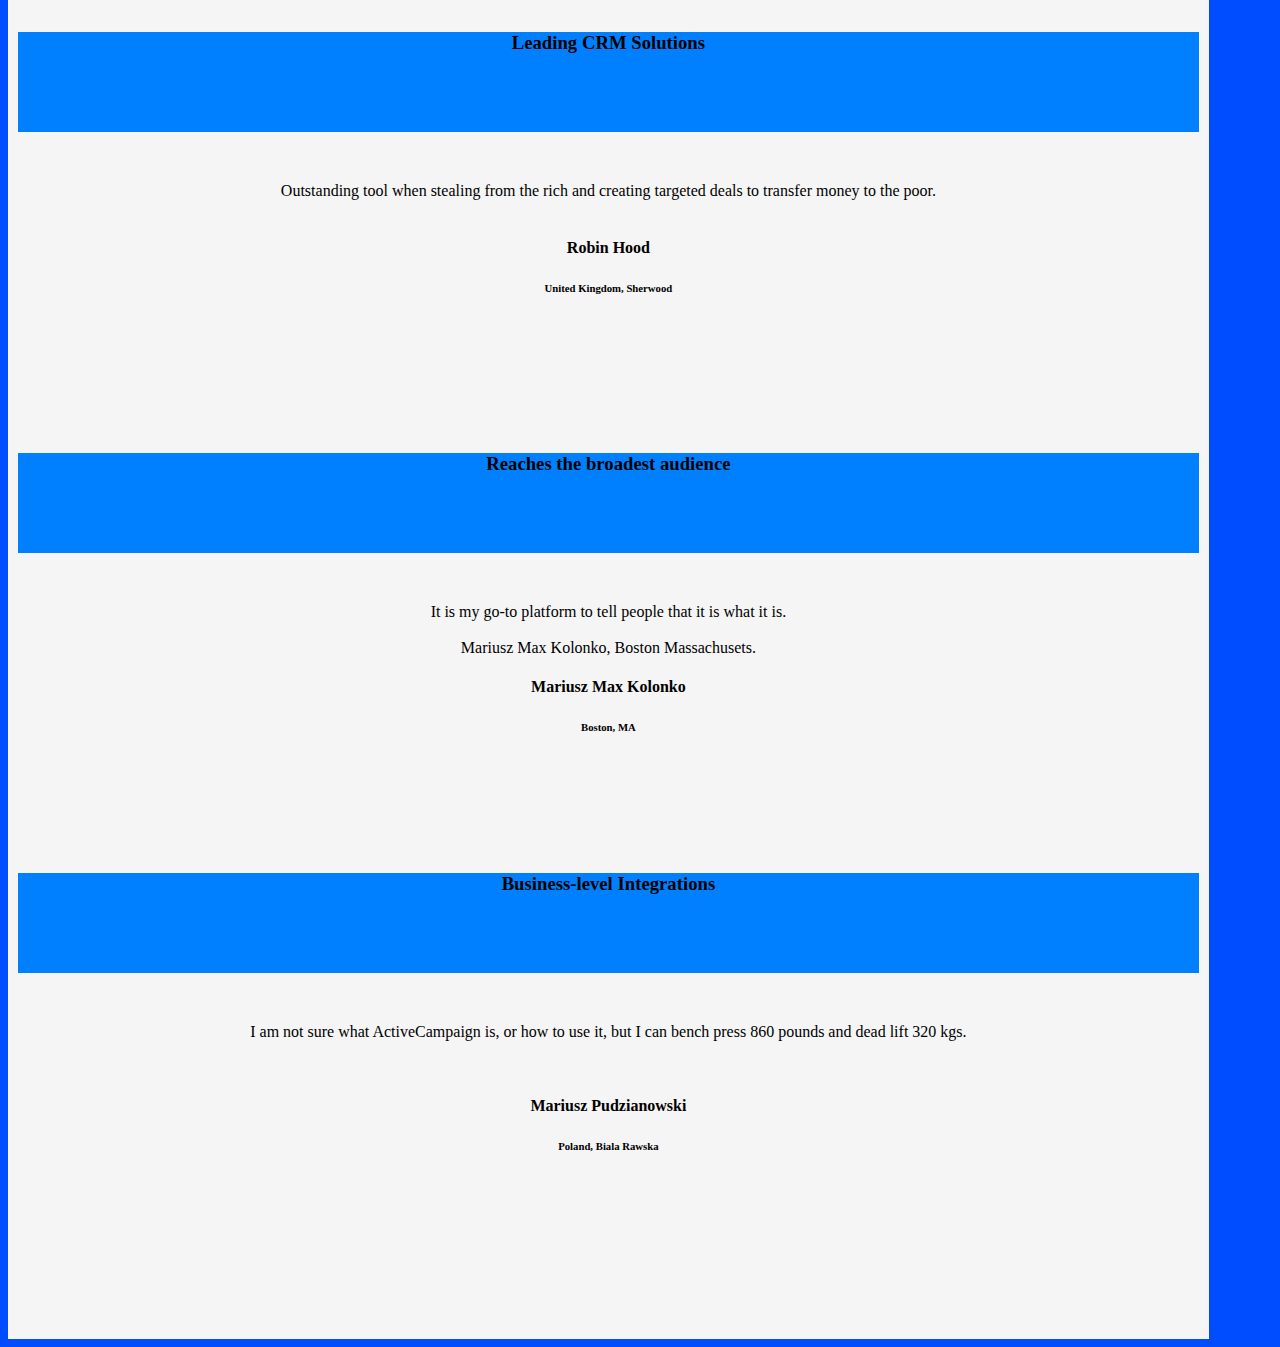
<file: reviews.html>
<!DOCTYPE html>
<html lang="en">

<head>
    <meta charset="UTF-8" />
    <meta http-equiv="X-UA-Compatible" content="IE=edge" />
    <meta name="viewport" content="width=device-width, initial-scale=1.0" />
    <link href="https://cdn.jsdelivr.net/npm/bootstrap@5.1.3/dist/css/bootstrap.min.css" rel="stylesheet"
        integrity="sha384-1BmE4kWBq78iYhFldvKuhfTAU6auU8tT94WrHftjDbrCEXSU1oBoqyl2QvZ6jIW3" crossorigin="anonymous">
    <link rel="stylesheet" href="css/style.css">
    
        <title>ActiveCampaign Home</title>
</head>

<body style="background-color: #004cff">

    <header class="d-flex justify-content-between">
      <a href="index.html" id="a1"><img src="./AC%20logo%20pack/AC%20mark%20pack/activecampaign_mark-pack_white/ac_mark-white-bluebg.png" id="logo" alt="The ActiveCampaign white logo on blue background"></a>
        <img src="./AC%20logo%20pack/AC%20logo%20pack/activecampaign_logo-pack_white/ac_logo-white-bluebg.png" id="banner" alt="a white banner with ActiveCampaign's logo">
        <img src="./AC%20logo%20pack/AC%20mark%20pack/activecampaign_mark-pack_white/ac_mark-white-bluebg.png" id="logo2" class="hidden" alt="hidden AC logo">
    </header>

    <nav class="navbar navbar-expand-lg navbar-expand-md navbar-dark justify-content-center" style="background-color: #0080ff">
      <div class="container-fluid ms-sm-5 m-md-0 m-lg-0">
          <button class="navbar-toggler" type="button" data-bs-toggle="collapse" data-bs-target="#navbarSupportedContent" aria-controls="navbarSupportedContent" aria-expanded="false" aria-label="Toggle navigation">
            <span class="navbar-toggler-icon"></span>
        </button>
        <div class="collapse navbar-collapse" id="navbarSupportedContent">
          <ul class="navbar-nav me-auto mb-2 mb-lg-0">
            <li class="nav-item">
              <a class="nav-link" aria-current="page" href="index.html">Home Page</a>
            </li>
            <li class="nav-item">
              <a class="nav-link" href="about-us.html">About Us</a>
            </li>
            <li class="nav-item">
              <a class="nav-link" href="contact-us.html">Contact Us</a>
            </li>
            <li class="nav-item">
              <a class="nav-link" href="gallery.html">Gallery</a>
            </li>
            <li class="nav-item">
              <a class="nav-link active" href="reviews.html">Reviews</a>
            </li>
            <li class="nav-item dropend">
              <a class="nav-link dropdown-toggle dropdown-toggle-split" href="pricing.html" id="navbarDropdown" role="button" data-bs-toggle="dropdown" aria-expanded="false">
                Pricing
              </a>
              <ul class="dropdown-menu" aria-labelledby="navbarDropdown">
                  <li><a class="dropdown-item" href="pricing-enterprise.html">Enterprise Accounts</a></li>
                  <li><a class="dropdown-item" href="pricing-trial.html">Trial Account</a></li>
              </ul>
            </li>
          </ul>
        </div>
      </div>
    </nav>


<!-- TO DO: Add 'Pull Quotes' to add review blocks instead of the regular boxes -->



      <div class="container-fluid card mt-3" style="width: 95%; min-height: 1000px; background-color: whitesmoke;">
        <div class="card-body">   

            <h1 class="d-flex justify-content-center mt-3">    What our customers say ..   </h1>

          <div class="row justify-content-evenly mt-1">
            <div class="col-lg-4 col" style="text-align:center">
              <div class="card card2">
                <div class="card-header pt-md-4 pt-sm-4 text-white" style="background-color: #0080ff">
                  <h3>Increased Lead Generation</h3>
                </div>
                <div class="card-body" style="min-height: 274px;">
                  <blockquote class="blockquote mb-0">
                    <br><p>ActiveCampaign helped, like, increase my lead generation and customer satifsaction, by, like, 60%, like, and I would, like, recommend it to, like, everyone!</p>
                    <footer class="blockquote-footer"><h4>Rebecca Whitshire</h4><h6>United States, TX</h6></footer>
                  </blockquote>
                </div>
              </div>
            </div>
            
            <div class="col-lg-4 col" style="text-align:center">
              <div class="card card2">
                <div class="card-header pt-md-4 pt-sm-4 text-white" style="background-color: #0080ff">
                  <h3>World-class Features</h3>
                </div>
                <div class="card-body" style="min-height: 274px;">
                  <blockquote class="blockquote mb-0">
                    <br><br><p>It's alright.</p>
                    <br>
                    <footer class="blockquote-footer"><h4>Anthony Hopkins</h4><h6>United States, CA</h6></footer>
                  </blockquote>
                </div>
              </div>
            </div>
            <div class="col-lg-4 col" style="text-align:center">
              <div class="card card2">
                <div class="card-header pt-md-4 pt-sm-4 text-white" style="background-color: #0080ff">
                  <h3>Easy Multi-User Management</h3>
                </div>
                <div class="card-body" style="min-height: 274px;">
                  <blockquote class="blockquote mb-0">
                    <br><p>The platform was very easy to use - I was able to grant access to every member of my party, while we traveled to Mordor to destroy the one ring that ruled them all.</p>
                    <footer class="blockquote-footer"><h4>Frodo Baggins</h4><h6>Middle Earth, Shire</h6></footer>
                  </blockquote>
                </div>
              </div>
            </div>
          </div>

          <div class="row justify-content-evenly my-0 mb-5">
            <div class="col-lg-4 col" style="text-align:center">
              <div class="card card2">
                <div class="card-header pt-md-4 pt-sm-4 text-white" style="background-color: #0080ff">
                  <h3>Leading CRM Solutions</h3>
                </div>
                <div class="card-body" style="min-height: 274px;">
                  <blockquote class="blockquote mb-0">
                    <br><p>Outstanding tool when stealing from the rich and creating targeted deals to transfer money to the poor. <br><br></p>
                    <footer class="blockquote-footer"><h4>Robin Hood</h4><h6>United Kingdom, Sherwood</h6></footer>
                  </blockquote>
                </div>
              </div>
            </div>
            <div class="col-lg-4 col" style="text-align:center">
              <div class="card card2">
                <div class="card-header pt-md-4 pt-sm-4 text-white" style="background-color: #0080ff">
                  <h3>Reaches the broadest audience</h3>
                </div>
                <div class="card-body" style="min-height: 274px;">
                  <blockquote class="blockquote mb-0">
                    <br><p>It is my go-to platform to tell people that it is what it is. <br><br> Mariusz Max Kolonko, Boston Massachusets.</p>
                    <footer class="blockquote-footer"><h4>Mariusz Max Kolonko</h4><h6>Boston, MA</h6></footer>
                  </blockquote>
                </div>
              </div>
            </div>
            <div class="col-lg-4 col" style="text-align:center">
              <div class="card card2">
                <div class="card-header pt-md-4 pt-sm-4 text-white" style="background-color: #0080ff">
                  <h3>Business-level Integrations</h3>
                </div>
                <div class="card-body" style="min-height: 274px;">
                  <blockquote class="blockquote mb-0">
                    <br><p>I am not sure what ActiveCampaign is, or how to use it, but I can bench press 860 pounds and dead lift 320 kgs.</p><br>
                    <footer class="blockquote-footer"><h4>Mariusz Pudzianowski</h4><h6>Poland, Biala Rawska</h6></footer>
                  </blockquote>
                </div>
              </div>
            </div>
          </div>
          <br>
          <br>
          <br>

        </div>
      </div>

      <div class="container footer">
        <footer>
          <ul class="nav justify-content-center pb-0 mb-0">
            <li class="nav-item"><a href="index.html" class="nav-link px-2 text-black-50">Home</a></li>
            <li class="nav-item"><a href="about-us.html" class="nav-link px-2 text-black-50">About Us</a></li>
            <li class="nav-item"><a href="contact-us.html" class="nav-link px-2 text-black-50">Contact Us</a></li>
            <li class="nav-item"><a href="gallery.html" class="nav-link px-2 text-black-50">Gallery</a></li>
            <li class="nav-item"><a href="reviews.html" class="nav-link px-2 text-black-50">Reviews</a></li>
          </ul>
          <div class="text-center text-black-50">&copy; 2021 ActiveCampaign, Inc</div>
        </footer>
      </div>
      <script src="https://cdn.jsdelivr.net/npm/bootstrap@5.1.3/dist/js/bootstrap.bundle.min.js"
      integrity="sha384-ka7Sk0Gln4gmtz2MlQnikT1wXgYsOg+OMhuP+IlRH9sENBO0LRn5q+8nbTov4+1p" crossorigin="anonymous">
      </script>
</body>
</html>
</file>
<file: css/style.css>
body {
    background-color: whitesmoke;
    width: auto;
}

header {
    background-color: #004cff;
}

#logo {
    height: 100px;
    width: 100px;
    margin: 0px;
}

#logo2 {
    height: 100px;
    width: 80px;
    margin: 0px;
}

#banner {
    height: 100px;
    width: auto;
    margin: 0px;
}

#a1 {
    width:auto;
}

.hidden {
    visibility:hidden;
}

.navbar-text {
    background-color: #3399ff;
    color: white;
}

.container-fluid {
    width:auto;
}

.footer {
    position: fixed;
    bottom:0;
    left: 2.5%;
    width: 95%;
    height: auto;
    margin:0;
    padding: 0;
    padding-bottom:10px;
    max-width: 100%;
    background-color: #f5f5f5;
    border-top: 1px solid rgba(0,0,0,.125);
    border-bottom: 1px solid rgba(0,0,0,.125); 
}

.img-home {
    border-radius:10%;
}

.form {
    width: 35%;
    height:50%;
    margin-left: 5rem;
}

.body-home {
    text-align:center;
}

.hero {
    max-width:100%!important;
}

.card-body {
    padding: 0;
}

.img-gallery {
    vertical-align:middle;
    width: 100%;
    height: 100%;
    min-width:200px;
    min-height: 234px;
    max-height:234px;
    padding:0!important;
}

#aboutus1 {
    border-radius:10px;
}

#aboutus2 {
    border-radius: 5px;
}

.lead {
    font-size: 24px;
}

.link {
    text-decoration: none;
}

.lead2 {
    text-align:center;
}

.hero-text {
    background-image:url("/images/trial1.jpg")
}

.card-body-2 {
    width:100%;
    padding: 0;
    margin: 0;
}

.img-trial {
    width: 100%;
    height: 75%;
    padding:0;
    margin: 0;
}

.card2 {
    margin: 10px;
    min-width:290px;
    min-height:402px;
}

.card-header {
    height: 100px;
}

#imageindex {
    width: 100%;
}

.button {
    text-decoration: none;
    color: white;
}
</file>
